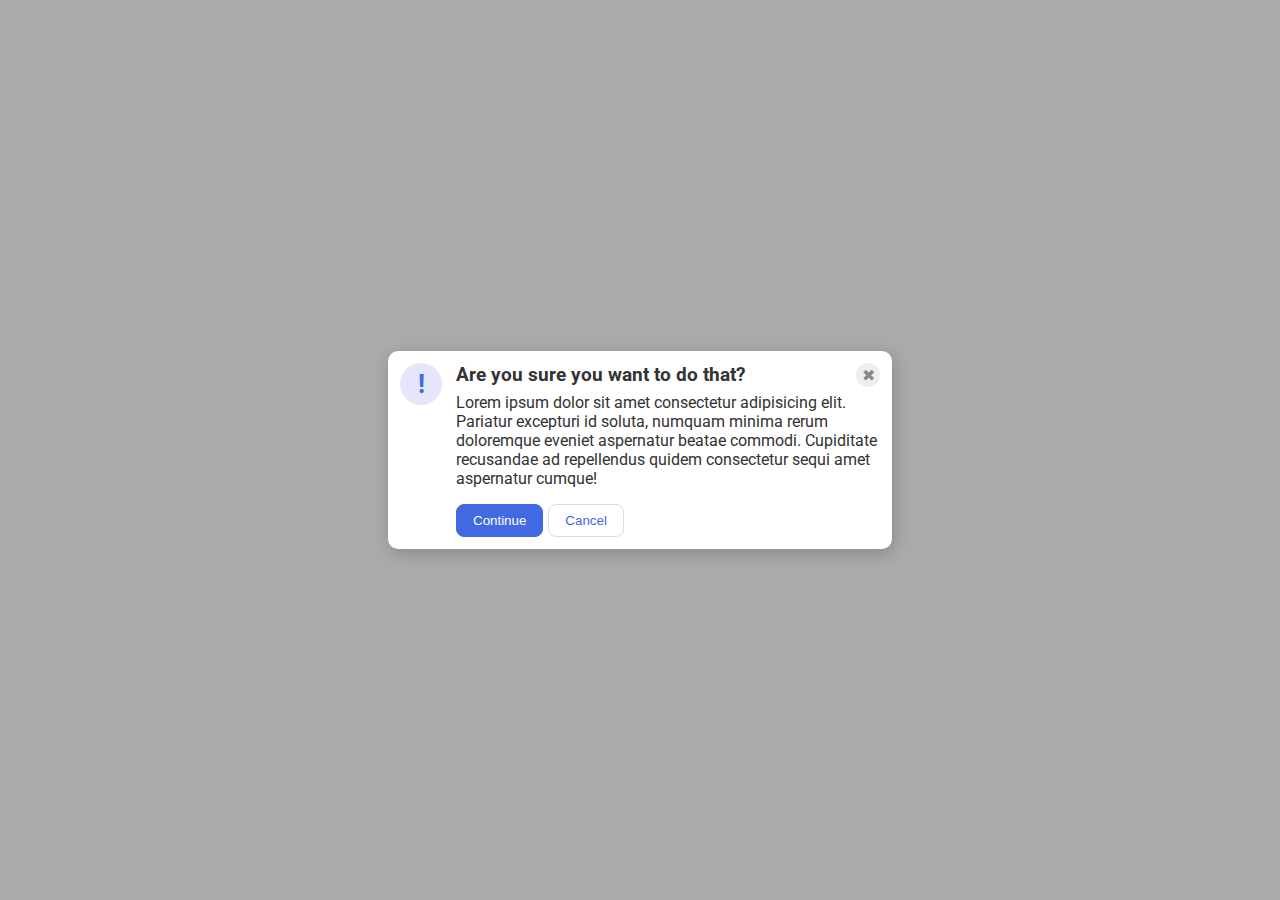
<file: flex/05-flex-modal/index.html>
<!DOCTYPE html>
<html lang="en">
  <head>
    <meta charset="UTF-8">
    <meta http-equiv="X-UA-Compatible" content="IE=edge">
    <meta name="viewport" content="width=device-width, initial-scale=1.0">
    <link rel="stylesheet" href="style.css">
    <title>Modal</title>
  </head>
  <body>
    <div class="modal">
      <div class="left-side">
        <div class="icon">!</div>
      </div>
      <div class="right-side">
        <div class="right-top">
         <div class="header">Are you sure you want to do that?</div>
         <div class="close-button">✖</div>
        </div>
        <div class="text">Lorem ipsum dolor sit amet consectetur adipisicing elit. Pariatur excepturi id soluta, numquam minima rerum doloremque eveniet aspernatur beatae commodi. Cupiditate recusandae ad repellendus quidem consectetur sequi amet aspernatur cumque!</div>
        <div class="right-button">
          <button class="continue">Continue</button>
          <button class="cancel">Cancel</button>
        </div>
      </div>
    </div>
  </body>
</html>
</file>
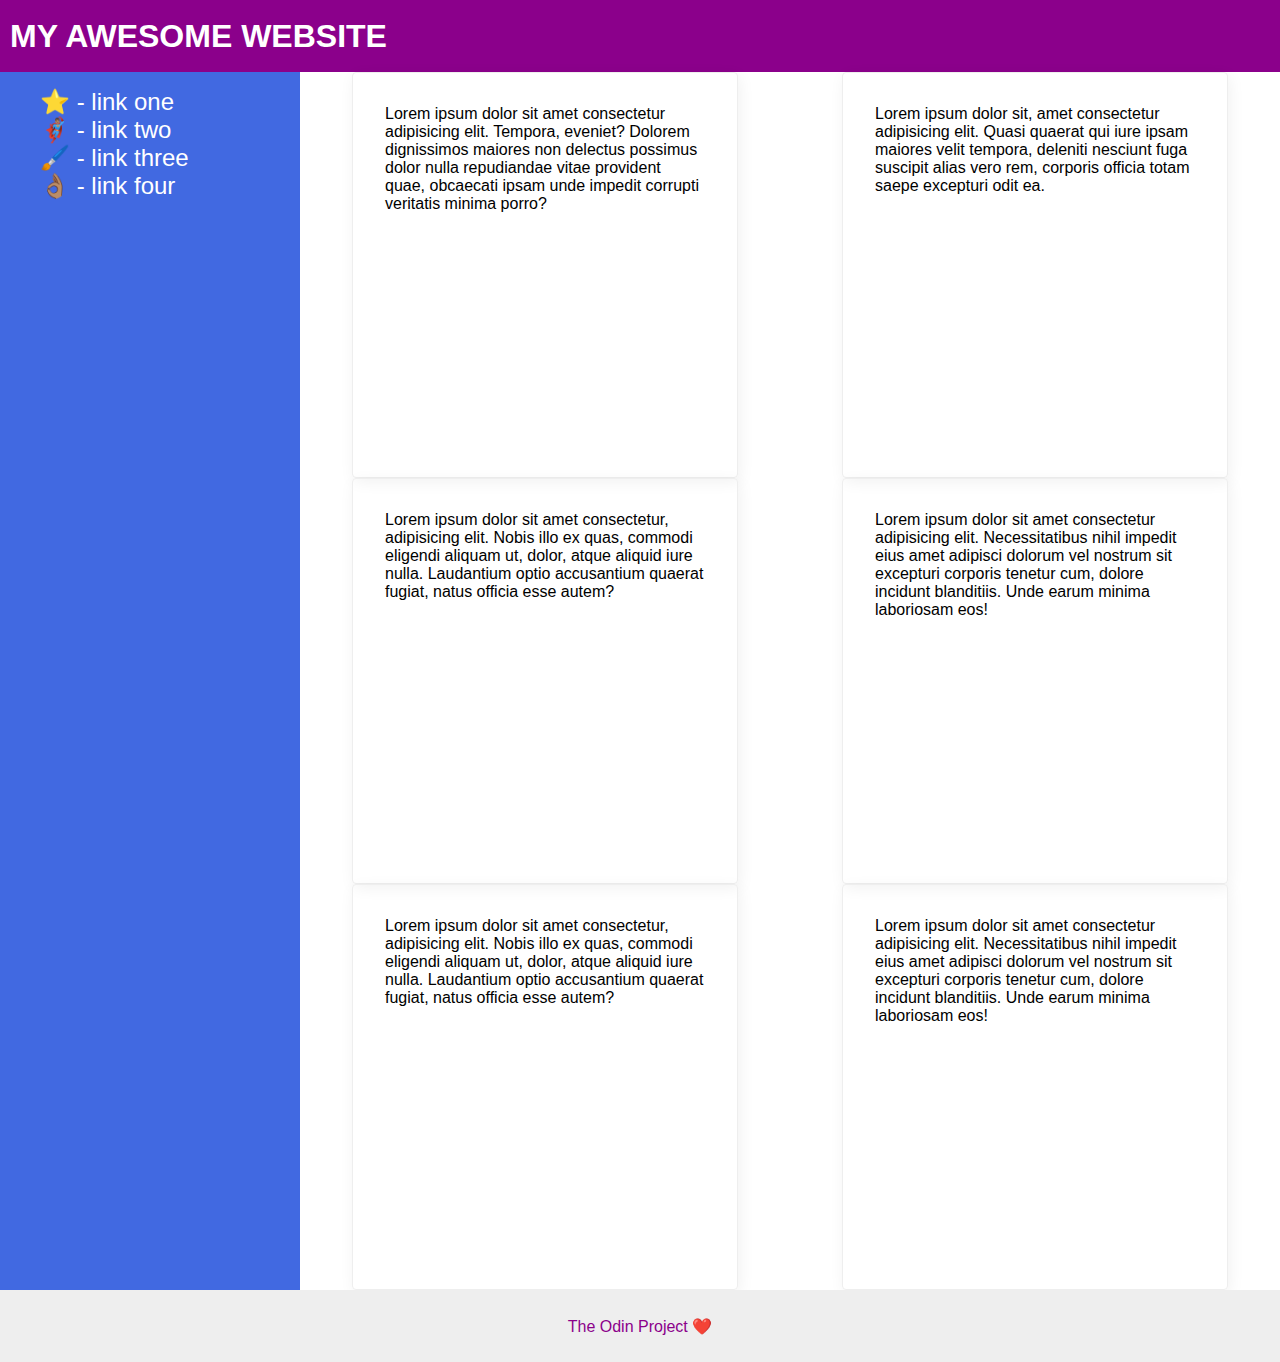
<file: flex/07-flex-layout-2/index.html>
<!DOCTYPE html>
<html lang="en">
  <head>
    <meta charset="UTF-8">
    <meta http-equiv="X-UA-Compatible" content="IE=edge">
    <meta name="viewport" content="width=device-width, initial-scale=1.0">
    <title>The Holy Grail</title>
    <link rel="stylesheet" href="style.css">
  </head>
  <body>
    <div class="header">
      MY AWESOME WEBSITE
    </div>
    
    <div class="content">
     <div class="sidebar">
       <ul>
         <li><a href="#">⭐ - link one</a></li>
         <li><a href="#">🦸🏽‍♂️ - link two</a></li>
         <li><a href="#">🖌️ - link three</a></li>
         <li><a href="#">👌🏽 - link four</a></li>
       </ul>
     </div>

      <div class="all-cards">
       <div class="card">Lorem ipsum dolor sit amet consectetur adipisicing elit. Tempora, eveniet? Dolorem dignissimos maiores non delectus possimus dolor nulla repudiandae vitae provident quae, obcaecati ipsam unde impedit corrupti veritatis minima porro?</div>
       <div class="card">Lorem ipsum dolor sit, amet consectetur adipisicing elit. Quasi quaerat qui iure ipsam maiores velit tempora, deleniti nesciunt fuga suscipit alias vero rem, corporis officia totam saepe excepturi odit ea.</div>
       <div class="card">Lorem ipsum dolor sit amet consectetur, adipisicing elit. Nobis illo ex quas, commodi eligendi aliquam ut, dolor, atque aliquid iure nulla. Laudantium optio accusantium quaerat fugiat, natus officia esse autem?</div>
       <div class="card">Lorem ipsum dolor sit amet consectetur adipisicing elit. Necessitatibus nihil impedit eius amet adipisci dolorum vel nostrum sit excepturi corporis tenetur cum, dolore incidunt blanditiis. Unde earum minima laboriosam eos!</div>
       <div class="card">Lorem ipsum dolor sit amet consectetur, adipisicing elit. Nobis illo ex quas, commodi eligendi aliquam ut, dolor, atque aliquid iure nulla. Laudantium optio accusantium quaerat fugiat, natus officia esse autem?</div>
       <div class="card">Lorem ipsum dolor sit amet consectetur adipisicing elit. Necessitatibus nihil impedit eius amet adipisci dolorum vel nostrum sit excepturi corporis tenetur cum, dolore incidunt blanditiis. Unde earum minima laboriosam eos!</div>
      </div>
    </div>
    <div class="footer">
      The Odin Project ❤️
    </div>
  </body>
</html>
</file>
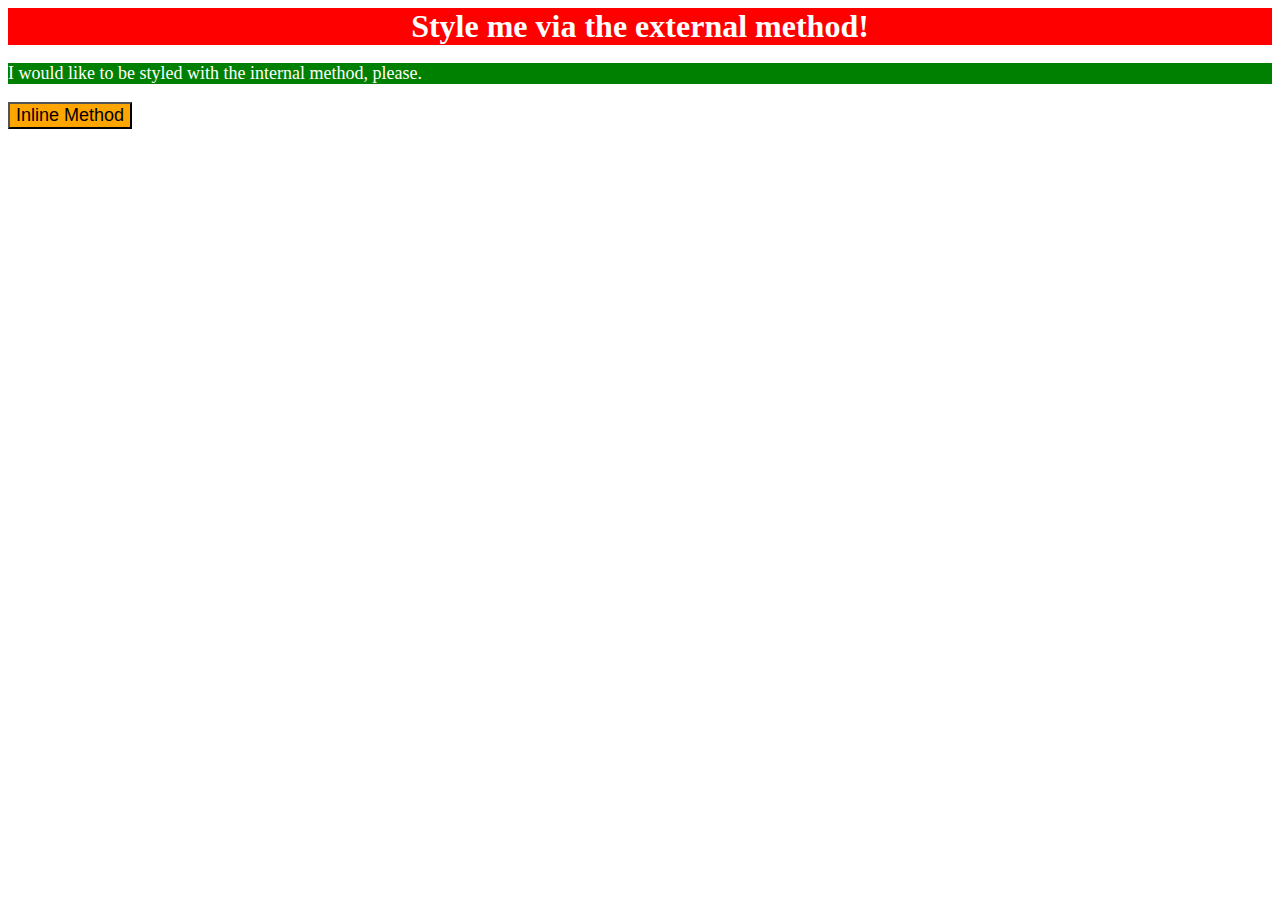
<file: foundations/01-css-methods/index.html>
<!DOCTYPE html>
<html lang="en">
  <head>
    <meta charset="UTF-8">
    <meta http-equiv="X-UA-Compatible" content="IE=edge">
    <meta name="viewport" content="width=device-width, initial-scale=1.0">
    <title>Methods for Adding CSS</title>
    <link rel="stylesheet" href="styles.css">
    <style>
      p{
        background-color: green;
        color: white;
        font-size: 18px;
      
      }
    </style>
  </head>
  <body>
    <div>Style me via the external method!</div>
    <p>I would like to be styled with the internal method, please.</p>
    <button style="font-size: 18px; background-color: orange;">Inline Method</button>
  </body>
</html>
</file>
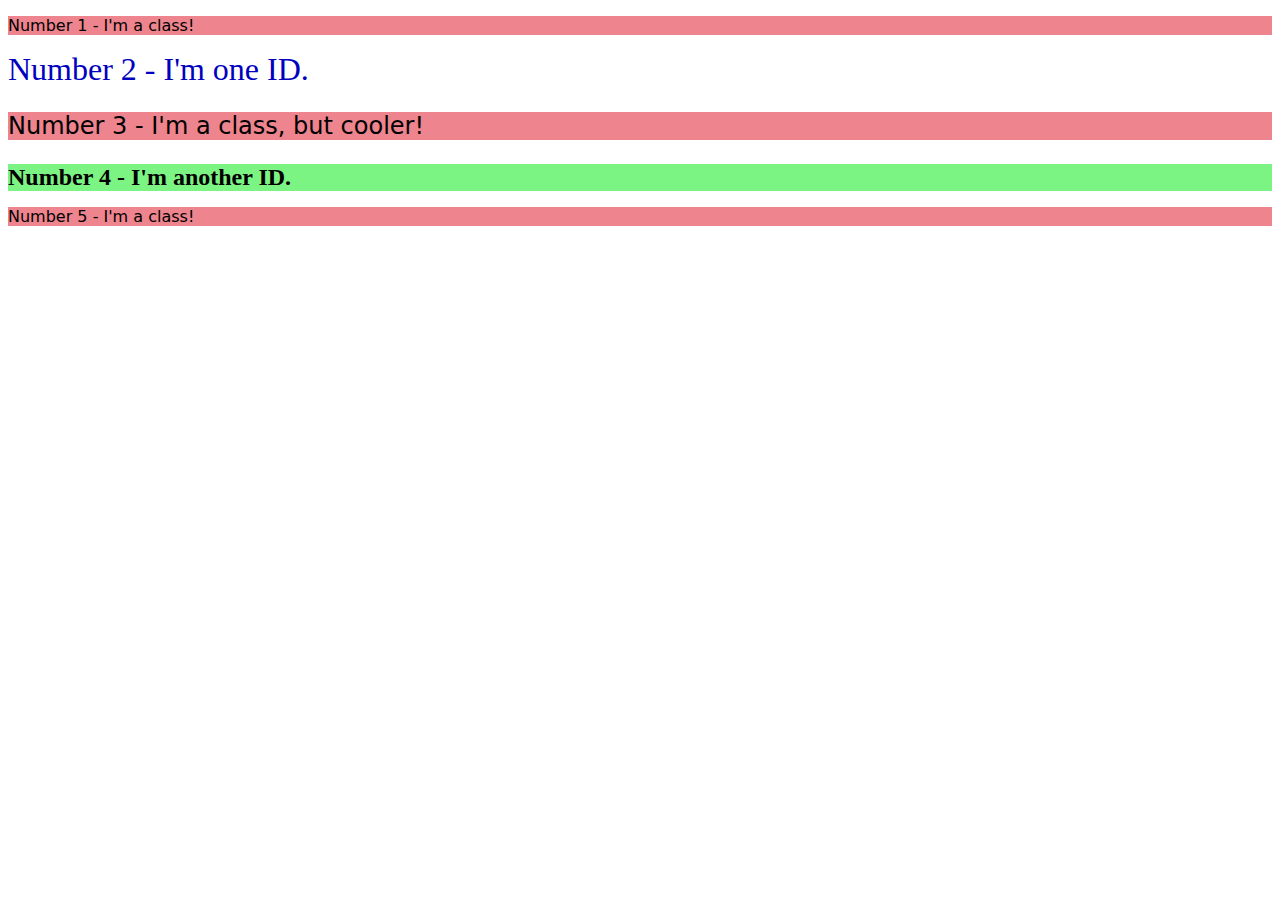
<file: foundations/02-class-id-selectors/index.html>
<!DOCTYPE html>
<html lang="en">
  <head>
    <meta charset="UTF-8">
    <meta http-equiv="X-UA-Compatible" content="IE=edge">
    <meta name="viewport" content="width=device-width, initial-scale=1.0">
    <title>Class and ID Selectors</title>
    <link rel="stylesheet" href="style.css">
  </head>
  <body>
    <p class="odd-element">Number 1 - I'm a class!</p>
    <div id="element-2">Number 2 - I'm one ID.</div>
    <p class="odd-element cooler">Number 3 - I'm a class, but cooler!</p>
    <div id="element-4">Number 4 - I'm another ID.</div>
    <p class="odd-element">Number 5 - I'm a class!</p>
  </body>
</html>
</file>
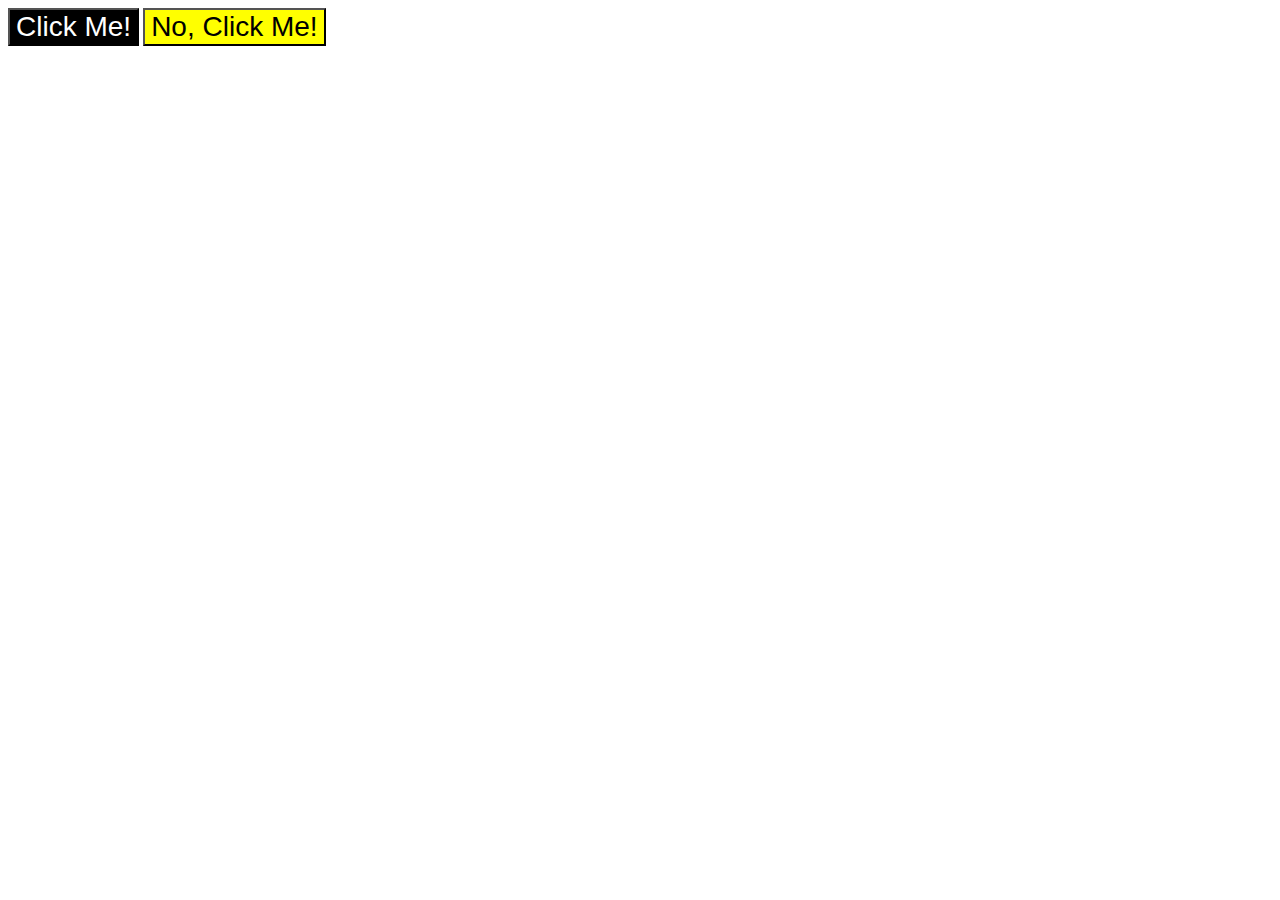
<file: foundations/03-grouping-selectors/index.html>
<!DOCTYPE html>
<html lang="en">
  <head>
    <meta charset="UTF-8">
    <meta http-equiv="X-UA-Compatible" content="IE=edge">
    <meta name="viewport" content="width=device-width, initial-scale=1.0">
    <title>Grouping Selectors</title>
    <link rel="stylesheet" href="style.css">
  </head>
  <body>
    <button class="button-one">Click Me!</button>
    <button class="button-two">No, Click Me!</button>
  </body>
</html>
</file>
<file: flex/05-flex-modal/style.css>
@import url('https://fonts.googleapis.com/css2?family=Roboto:wght@400;700&display=swap');

html, body {
  height: 100%;
}

body {
  font-family: Roboto, sans-serif;
  margin: 0;
  background: #aaa;
  color: #333;
  /* I'll give you this one for free lol */
  display: flex;
  align-items: center;
  justify-content: center;
}

.modal {
  display: flex;
  justify-content: center;
  background: white;
  width: 480px;
  border-radius: 10px;
  box-shadow: 2px 4px 16px rgba(0,0,0,.2);
  padding: 12px;
}

.icon {
  color: royalblue;
  font-size: 26px;
  font-weight: 700;
  background: lavender;
  width: 42px;
  height: 42px;
  border-radius: 50%;
  display: flex;
  align-items: center;
  justify-content: center;
}
.header{
  font-weight: 700;
  font-size: 120%;
  margin-right: auto;
}

.close-button {
  background: #eee;
  border-radius: 50%;
  color: #888;
  font-weight: 400;
  font-size: 16px;
  height: 24px;
  width: 24px;
  display: flex;
  align-items: center;
  justify-content: center;
}

button {
  padding: 8px 16px;
  border-radius: 8px;
}

button.continue {
  background: royalblue;
  border: 1px solid royalblue;
  color: white;
}

button.cancel {
  background: white;
  border: 1px solid #ddd;
  color: royalblue;
}
.left-side{
  display: flex;
  align-items: stretch;
  margin-right: 14px;
  justify-content: center;
}
.right-side{
  display: flex;
  flex-direction: column;
  justify-content: flex-start;
  gap: 6px;
}
.right-top{
  display: flex;
}
.right-button{
  display: flex;
  padding-top: 10px;
  gap: 5px;
}
</file>
<file: flex/07-flex-layout-2/style.css>
body {
  font-family: -apple-system, BlinkMacSystemFont, 'Segoe UI', Roboto, Oxygen, Ubuntu, Cantarell, 'Open Sans', 'Helvetica Neue', sans-serif;
  margin: 0;
  min-height: 100vh;
  display: flex;
  flex-direction: column;
  justify-content: space-between;
}

.header {
  display: flex;
  height: 72px;
  background: darkmagenta;
  color: white;
  font-size: 32px;
  font-weight: 900;
  justify-content: flex-start;
  align-items: center;
  padding-left: 10px;

}

.footer {
  display: flex;
  height: 72px;
  background: #eee;
  color: darkmagenta;
  justify-content: center;
  align-items: center;
}

.content{
  display: flex;
  flex-grow: 1;
}

.sidebar {
  display: flex;
  flex: 1 0 auto;
  width: 300px;
  background: royalblue;
  justify-content:space-between;
  gap: 16px;
}

.all-cards{
  display: flex;
  flex-wrap:wrap;
  flex-direction: row;
  justify-content: space-around;
}
.card {
  border: 1px solid #eee;
  box-shadow: 2px 4px 16px rgba(0,0,0,.06);
  border-radius: 4px;
  padding: 32px;
  height: 340px;
  width: 320px;

}

a {
  text-decoration: none;
  color: white;
  font-size: 24px;
}

ul {
  list-style-type: none;
}
</file>
<file: foundations/01-css-methods/styles.css>
div {
    background-color: red;
    color: white;
    text-align: center;
    font-size: 32px;
    font-weight: bold;
}
</file>
<file: foundations/02-class-id-selectors/style.css>
.odd-element{
    background-color: #ee848d;
    font-family: Verdana, 'DejaVu Sans', 'sans-serif';
}
#element-2{
    color: rgb(0, 0, 190);
    font-size: 32px;
}
.cooler{
    font-size: 24px;
}
#element-4{
    background-color: #7cf484;
    font-size: 24px;
    font-weight: bold;
}
</file>
<file: foundations/03-grouping-selectors/style.css>
.button-one,
.button-two {
    font-size: 28px;
    font-family: Helvetica, "Times New Roman", sans-serif;
}
.button-one{
    background-color: black;
    color: white;
}
.button-two{
    background-color: yellow;
}
</file>
